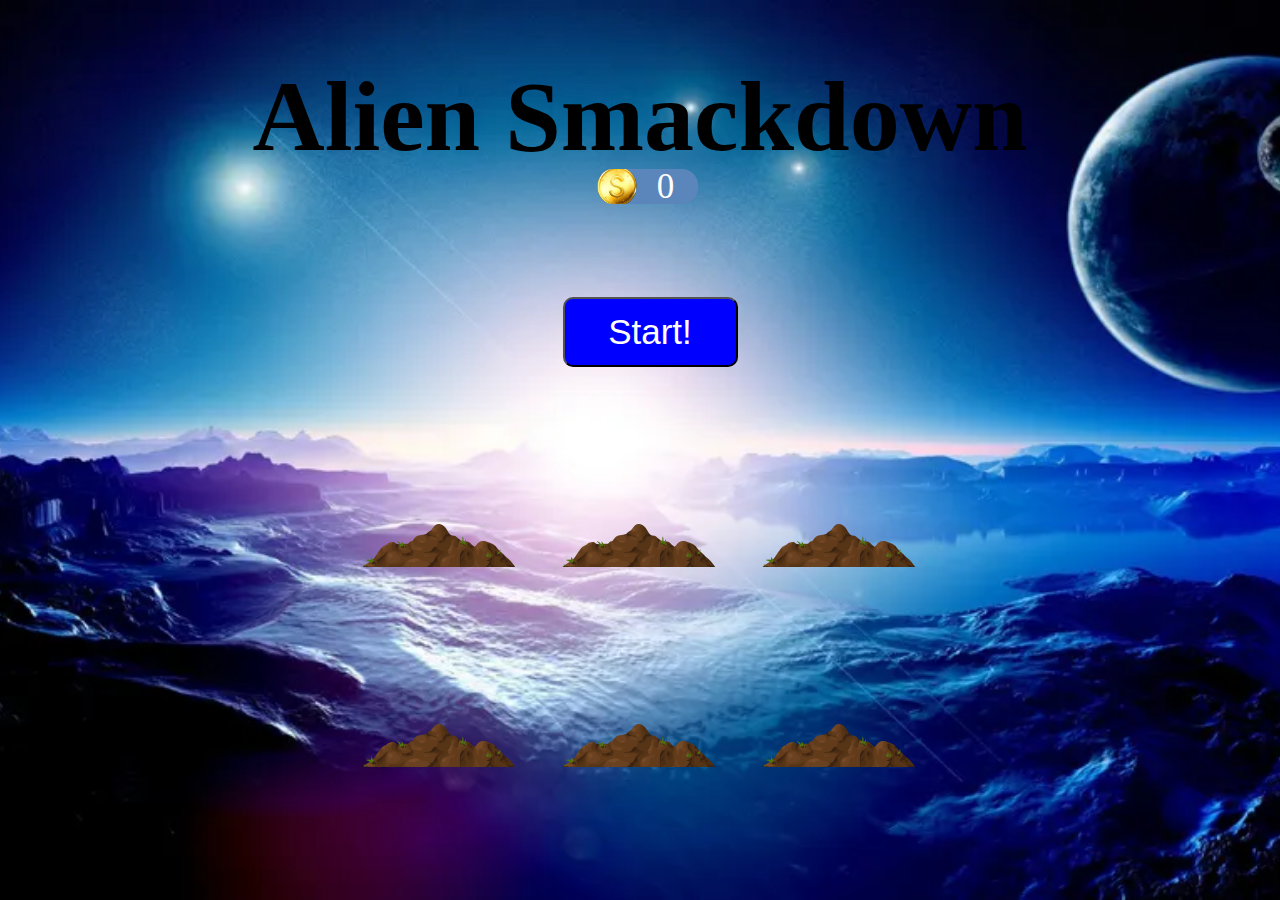
<file: Home/Destinations/Alien Smackdown/index.html>
<!DOCTYPE html>
<html lang="en">

<head>
    <meta charset="UTF-8">
    <meta name="viewport" content="width=device-width, initial-scale=1.0, maximum-scale=1.0, user-scalable=no">
    <meta http-equiv="X-UA-Compatible" content="ie=edge">
    <link rel="stylesheet" href="styles.css">
    <title>Alien Smackdown</title>
</head>



<body>
    <h1>Alien Smackdown</h1>
    <div>
        <span class="score">0</span>
     
    </div>
    <button onClick="startGame()">Start!</button>

    <div class="game">
        <div class="hole hole1">
            <div class="mole"></div>
        </div>

        <div class="hole hole2">
            <div class="mole"></div>
        </div>

        <div class="hole hole3">
            <div class="mole"></div>
        </div>

        <div class="hole hole4">
            <div class="mole"></div>
        </div>

        <div class="hole hole5">
            <div class="mole"></div>
        </div>

        <div class="hole hole6">
            <div class="mole"></div>
        </div>

    </div>
    <script src="script.js"></script>
</body>

</html>
</file>
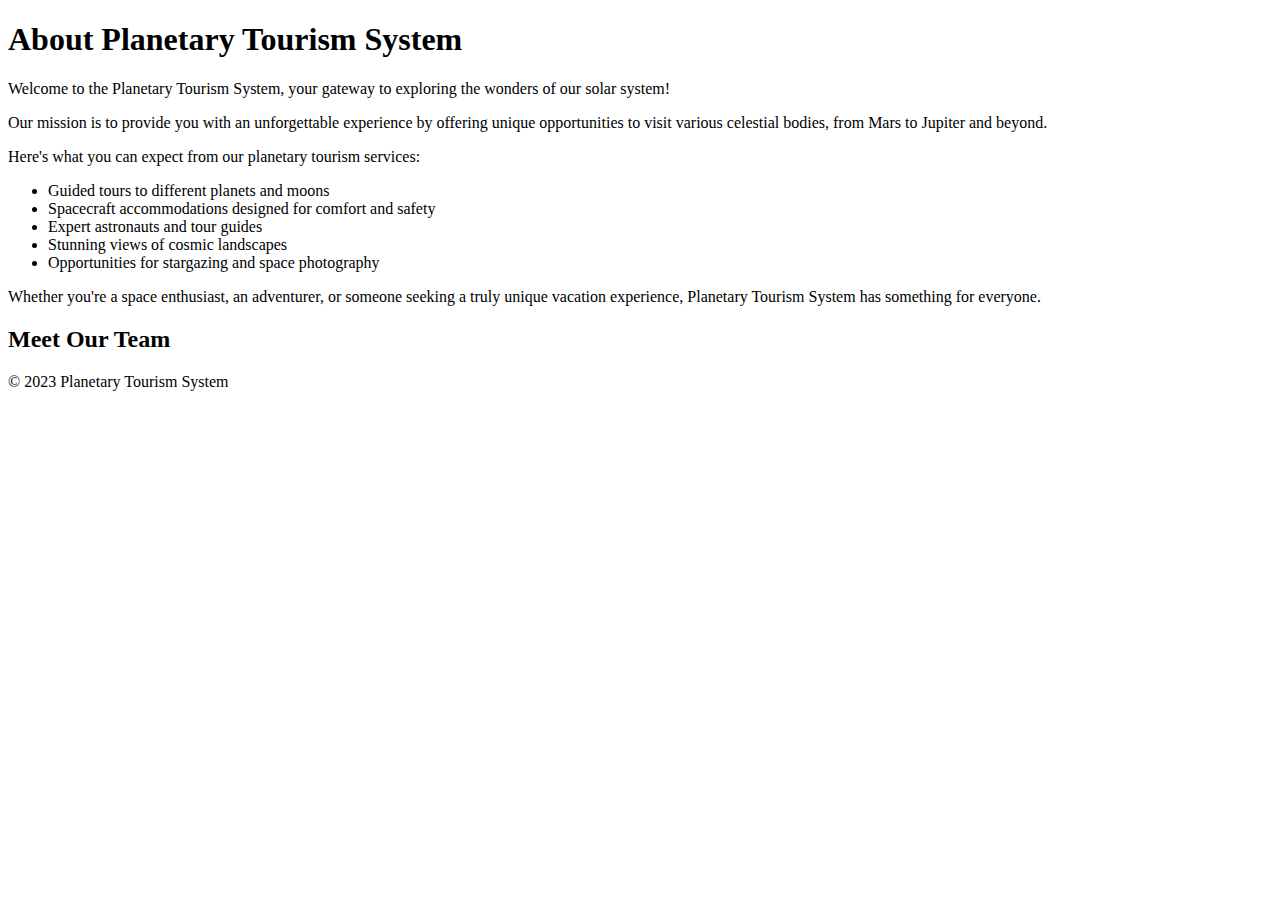
<file: Home/about.html>
<!DOCTYPE html>
<html lang="en">
  <head>
    <meta charset="UTF-8" />
    <meta name="viewport" content="width=device-width, initial-scale=1.0" />
    <title>About Planetary Tourism System</title>
  </head>
  <body>
    <header>
      <nav class="navbar">
        <!-- Your navigation menu here -->
      </nav>
    </header>

    <section class="about-section">
      <div class="container">
        <h1>About Planetary Tourism System</h1>
        <p>
          Welcome to the Planetary Tourism System, your gateway to exploring the
          wonders of our solar system!
        </p>
        <p>
          Our mission is to provide you with an unforgettable experience by
          offering unique opportunities to visit various celestial bodies, from
          Mars to Jupiter and beyond.
        </p>
        <p>Here's what you can expect from our planetary tourism services:</p>
        <ul>
          <li>Guided tours to different planets and moons</li>
          <li>Spacecraft accommodations designed for comfort and safety</li>
          <li>Expert astronauts and tour guides</li>
          <li>Stunning views of cosmic landscapes</li>
          <li>Opportunities for stargazing and space photography</li>
        </ul>
        <p>
          Whether you're a space enthusiast, an adventurer, or someone seeking a
          truly unique vacation experience, Planetary Tourism System has
          something for everyone.
        </p>
      </div>
    </section>

    <section class="team-section">
      <div class="container">
        <h2>Meet Our Team</h2>
        <!-- Information about the team members -->
      </div>
    </section>

    <footer>
      <div class="container">
        <p>&copy; 2023 Planetary Tourism System</p>
      </div>
    </footer>
  </body>
</html>
</file>
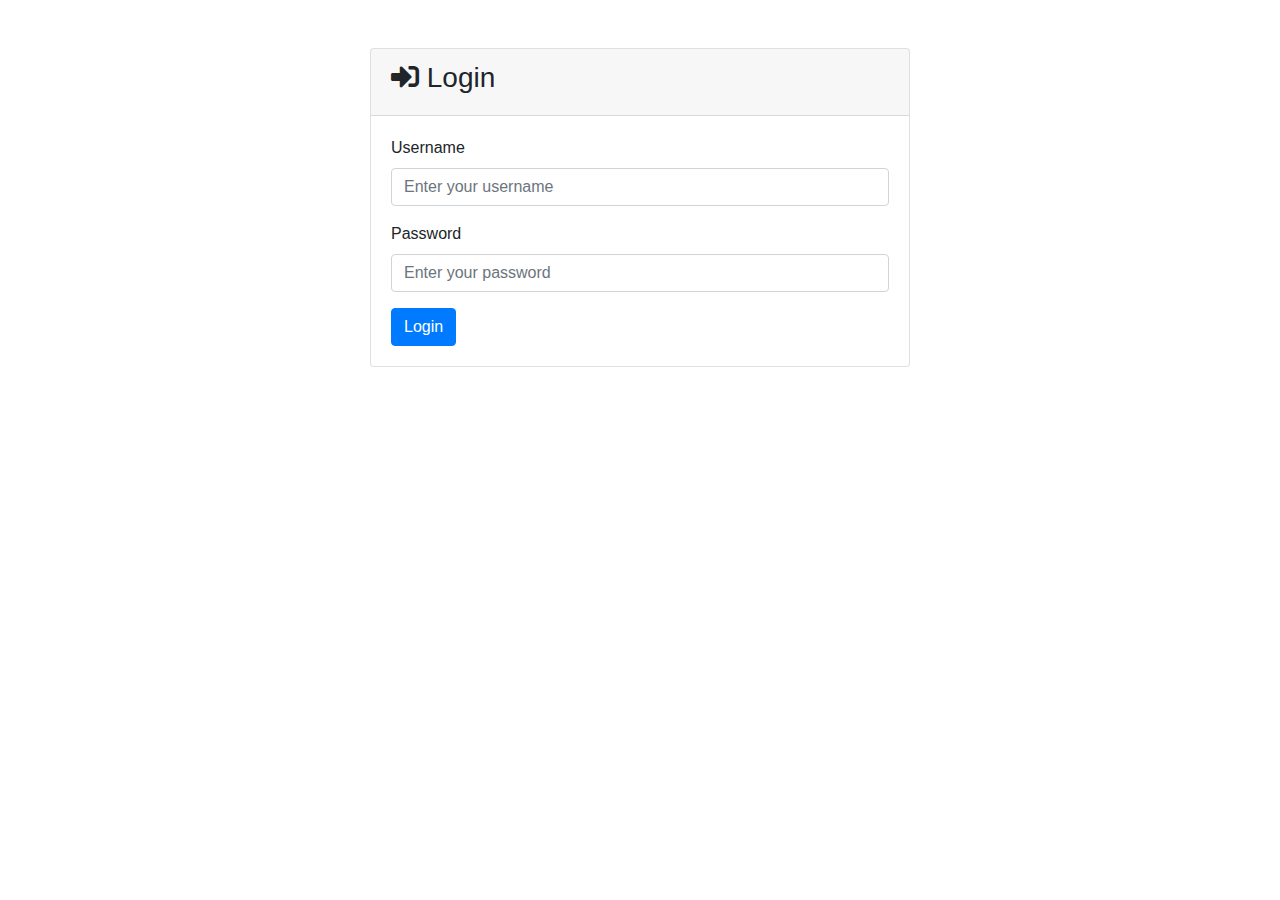
<file: Home/login.html>
<!DOCTYPE html>
<html lang="en">
  <head>
    <meta charset="UTF-8" />
    <meta name="viewport" content="width=device-width, initial-scale=1.0" />
    <title>Login</title>
    <!-- Include Bootstrap CSS -->
    <link
      rel="stylesheet"
      href="https://maxcdn.bootstrapcdn.com/bootstrap/4.5.2/css/bootstrap.min.css"
    />
    <!-- Include FontAwesome for icons -->
    <link
      rel="stylesheet"
      href="https://cdnjs.cloudflare.com/ajax/libs/font-awesome/5.15.3/css/all.min.css"
    />
  </head>
  <body>
    <div class="container mt-5">
      <div class="row justify-content-center">
        <div class="col-md-6">
          <div class="card">
            <div class="card-header">
              <h3><i class="fas fa-sign-in-alt"></i> Login</h3>
            </div>
            <div class="card-body">
              <form>
                <div class="form-group">
                  <label for="username">Username</label>
                  <input
                    type="text"
                    class="form-control"
                    id="username"
                    placeholder="Enter your username"
                  />
                </div>
                <div class="form-group">
                  <label for="password">Password</label>
                  <input
                    type="password"
                    class="form-control"
                    id="password"
                    placeholder="Enter your password"
                  />
                </div>
                <button type="submit" class="btn btn-primary">Login</button>
              </form>
            </div>
          </div>
        </div>
      </div>
    </div>
  </body>
</html>
</file>
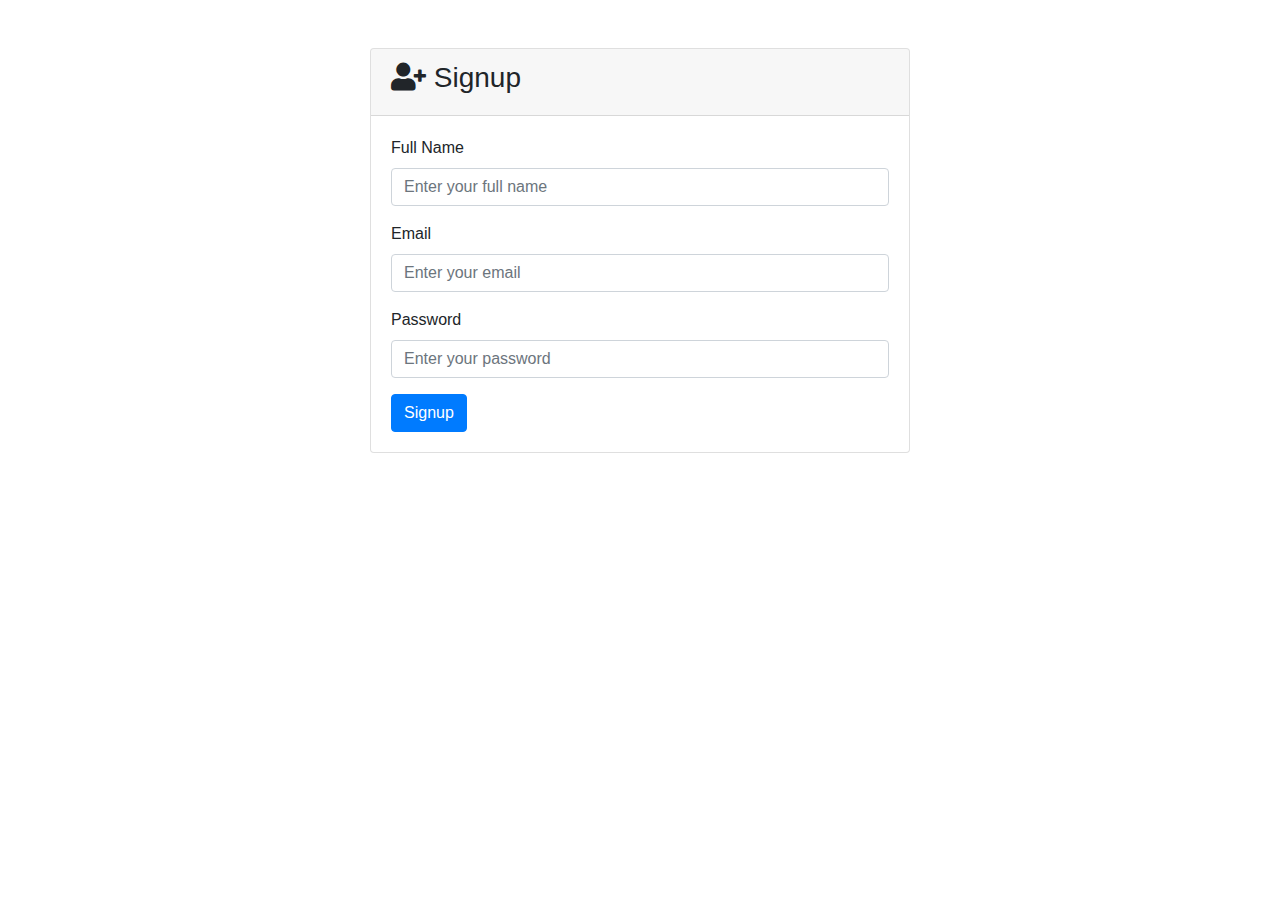
<file: Home/sign_up.html>
<!DOCTYPE html>
<html lang="en">
  <head>
    <meta charset="UTF-8" />
    <meta name="viewport" content="width=device-width, initial-scale=1.0" />
    <title>Signup</title>
    <!-- Include Bootstrap CSS -->
    <link
      rel="stylesheet"
      href="https://maxcdn.bootstrapcdn.com/bootstrap/4.5.2/css/bootstrap.min.css"
    />
    <!-- Include FontAwesome for icons -->
    <link
      rel="stylesheet"
      href="https://cdnjs.cloudflare.com/ajax/libs/font-awesome/5.15.3/css/all.min.css"
    />
  </head>
  <body>
    <div class="container mt-5">
      <div class="row justify-content-center">
        <div class="col-md-6">
          <div class="card">
            <div class="card-header">
              <h3><i class="fas fa-user-plus"></i> Signup</h3>
            </div>
            <div class="card-body">
              <form>
                <div class="form-group">
                  <label for="fullname">Full Name</label>
                  <input
                    type="text"
                    class="form-control"
                    id="fullname"
                    placeholder="Enter your full name"
                  />
                </div>
                <div class="form-group">
                  <label for="email">Email</label>
                  <input
                    type="email"
                    class="form-control"
                    id="email"
                    placeholder="Enter your email"
                  />
                </div>
                <div class="form-group">
                  <label for="password">Password</label>
                  <input
                    type="password"
                    class="form-control"
                    id="password"
                    placeholder="Enter your password"
                  />
                </div>
                <button type="submit" class="btn btn-primary">Signup</button>
                <!-- Already have account
                <a href="login.html" class="btn btn-primary"
                  ><button type="submit" class="btn btn-primary">
                    Login
                  </button></a
                > -->
              </form>
            </div>
          </div>
        </div>
      </div>
    </div>
  </body>
</html>
</file>
<file: Home/Destinations/Alien Smackdown/styles.css>
html {
    font-size: 35px;
}

body {
    padding: 0;
    margin: 0;
    text-align: center;
    background: url(galaxy.webp) no-repeat center center fixed;
    background-size: cover;
}

h1 {
    text-align: center;
    font-size: 100px;
    line-height: 1;
    margin-bottom: 0;
}

.score {
    display: inline-block;
    background: url('coins.png') no-repeat center left #5a86bc; /* Replace with the correct path to your coin image */
    background-size: 40px auto; /* Adjust the size of the coin icon */
    padding: 0 24px 0 60px; /* Adjust padding to accommodate the coin icon */
    line-height: 1;
    border-radius: 16px;
    color: #fff;
    margin-left: 15px;
}

.game {
    width: 600px;
    height: 400px;
    display: flex;
    flex-wrap: wrap;
    margin: 0 auto;
}

.hole {
    flex: 1 0 33.33%;
    overflow: hidden;
    position: relative;
}

.hole:after {
    display: block;
    background: url(dirt.png) bottom center no-repeat;
    background-size: contain;
    content: '';
    width: 100%;
    height: 90px;
    position: absolute;
    z-index: 2;
    bottom: -30px;
}

.mole {
    background: url('AlienX.png') bottom center no-repeat;
    background-size: 90%;
    position: absolute;
    top: 100%;
    width: 100%;
    height: 120%;
    transition: all 0.4s;
    user-select: none; /* for disabling the text selection (" | ")*/
}

.hole.up .mole {
    top: 0;
}

button {
    width: 175px;
    font-size: 35px;
    height: 70px;
    color: #fff;
    background-color: blue;
    border-radius: 10px;
    margin-left: 20px;
    margin-top: 90px;
}

@media (min-width: 667px) and (max-width: 1024px) {
    h1 {
        display: none;
    }
    .score {
        background: blue;
        padding: 0 12px;
        line-height: 1;
        border-radius: 16px;
        color: #fff;
        font-size: 40px;
        margin-left: 20px;
    }
    .hole.up .mole {
        top: 17px;
    }
}

@media (max-width: 667px) {
    .game {
        width: 667px;
        height: 300px;
        display: flex;
        flex-wrap: wrap;
        margin: 0 auto;
    }
    .score {
        width: 35px;
        font-size: 15px;
        height: 40px;
        color: #fff;
        background-color: blue;
        border-radius: 10px;
        margin-left: 10px;
        margin-top: 10px;
        padding: 5px;
    }
    button {
        margin: 10px 10px 10px 10px;
        height: 40px;
        width: 75px;
        font-size: 15px;
    }
    .hole:after {
        display: block;
        background: url(dirt.png) bottom center no-repeat;
        background-size: contain;
        content: '';
        max-width: 70%;
        height: 60px;
        position: absolute;
        z-index: 2;
        bottom: -30px;
    }
    .mole {
        background: url('mole.png') bottom center no-repeat;
        background-size: 60%;
        position: absolute;
        top: 100%;
        max-width: 70%;
        height: 70%;
        transition: all 0.4s;
    }
    .hole.up .mole {
        top: 50px;
    }
}
</file>
